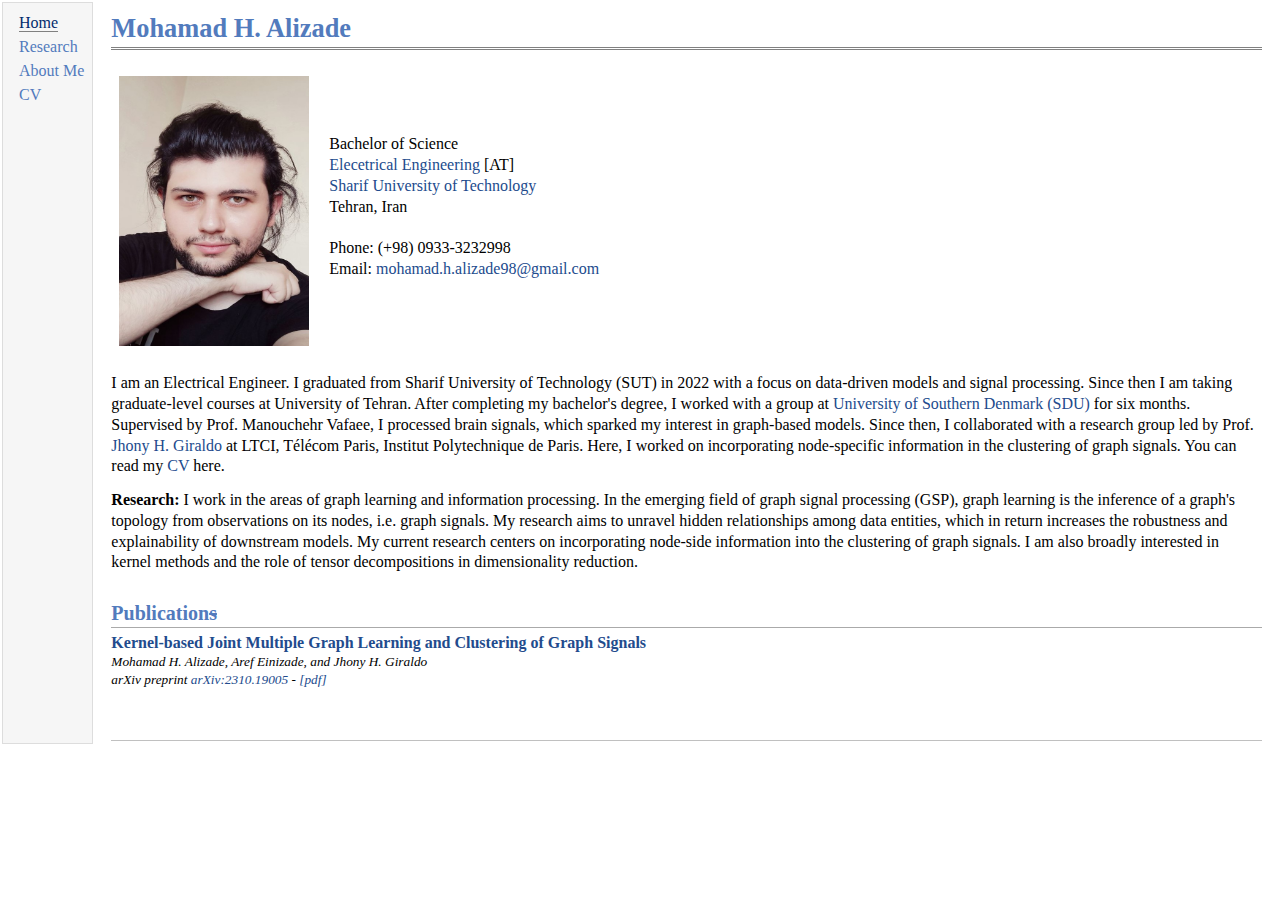
<file: index.html>
<!DOCTYPE html PUBLIC "-//W3C//DTD XHTML 1.1//EN"
   "http://www.w3.org/TR/xhtml11/DTD/xhtml11.dtd">
<html xmlns="http://www.w3.org/1999/xhtml" xml:lang="en">
   <head>
      <meta name="generator" content="jemdoc, see http://jemdoc.jaboc.net/" />
      <meta http-equiv="Content-Type" content="text/html;charset=utf-8" />
      <link rel="stylesheet" href="jemdoc.css" type="text/css" />
      <title>Mohamad H. Alizade</title>
   </head>
   <body>
      <table summary="Table for page layout." id="tlayout">
         <tr valign="top">
            <td id="layout-menu">
               <div class="menu-item"><a href="index.html" class="current">Home</a></div>
               <div class="menu-item"><a href="research.html">Research</a></div>
               <div class="menu-item"><a href="about.html">About Me</a></div>
               <div class="menu-item"><a href="./documents/Alizade-CV.pdf">CV</a></div>

<!--               <div class="menu-category">Research</div>
               <div class="menu-item"><a href="experience.html">Experience</a></div>
               <div class="menu-item"><a href="Projects.html">Projects</a></div>
-->
            </td>
            <td id="layout-content">
               <div id="toptitle">
                  <h1>Mohamad H. Alizade</h1>
               </div>
               <table class="imgtable">
                  <tr>
                     <td>
                        <a href="./pic.jpg"><img src="./pic.jpg" alt="photoshot" width="190px" height="270px" /></a>&nbsp;
                     </td>
                     <td align="left">
                        <p> Bachelor of Science<br />
                           <a href="https://www.ee.sharif.edu/en/">Elecetrical Engineering</a> [AT]<br />
                           <a href="https://en.sharif.edu/">Sharif University of Technology</a><br />
                           Tehran, Iran<br /><br />
                           Phone: (+98) 0933-3232998<br />
                           Email: <a href="mailto:mohamad.h.alizade98@gmail.com">mohamad.h.alizade98@gmail.com</a>
                        </p>
                     </td>
                  </tr>
               </table>
               <p><br />
                  I am an Electrical Engineer.
                  I graduated from Sharif University of Technology (SUT) in 2022 with a focus on data-driven models and signal processing. Since then I am taking graduate-level courses at University of Tehran. 
                  After completing my bachelor's degree, I worked with a group at <a href="https://www.sdu.dk/en"> University of Southern Denmark (SDU) </a> for six months. 
                  Supervised by Prof. Manouchehr Vafaee, I processed brain signals, which sparked my interest in graph-based models.
                  Since then, I collaborated with a research group led by Prof. <a href="https://sites.google.com/view/jhonygiraldo/"> Jhony H. Giraldo </a> at LTCI, Télécom Paris, Institut Polytechnique de Paris.
                  Here, I worked on incorporating node-specific information in the clustering of graph signals.
                  You can read my <a href="./documents/Alizade-CV.pdf">CV</a> here.

               </p>
               <p><b>Research:</b> 
                  I work in the areas of graph learning and information processing.
                  In the emerging field of graph signal processing (GSP), graph learning is the inference of a graph's topology from observations on its nodes, i.e. graph signals.
                  My research aims to unravel hidden relationships among data entities, which in return increases the robustness and explainability of downstream models.
                  My current research centers on incorporating node-side information into the clustering of graph signals.
                  I am also broadly interested in kernel methods and the role of tensor decompositions in dimensionality reduction.
               </p>
               <h2>Publication<del>s</del></h2>
               <b><a href='https://arxiv.org/abs/2310.19005'>Kernel-based Joint Multiple Graph Learning and Clustering of Graph Signals</a></b><br>
               <small><i>Mohamad H. Alizade, Aref Einizade, and Jhony H. Giraldo</i><br></small>
               <small><i>arXiv preprint <a href="http://arxiv.org/abs/2310.19005">arXiv:2310.19005</a> - <a href="kmgl.pdf">[pdf]</a></i></small>
               <div id="footer">
               </div>
            </td>
         </tr>
      </table>
   </body>
</html>
</file>
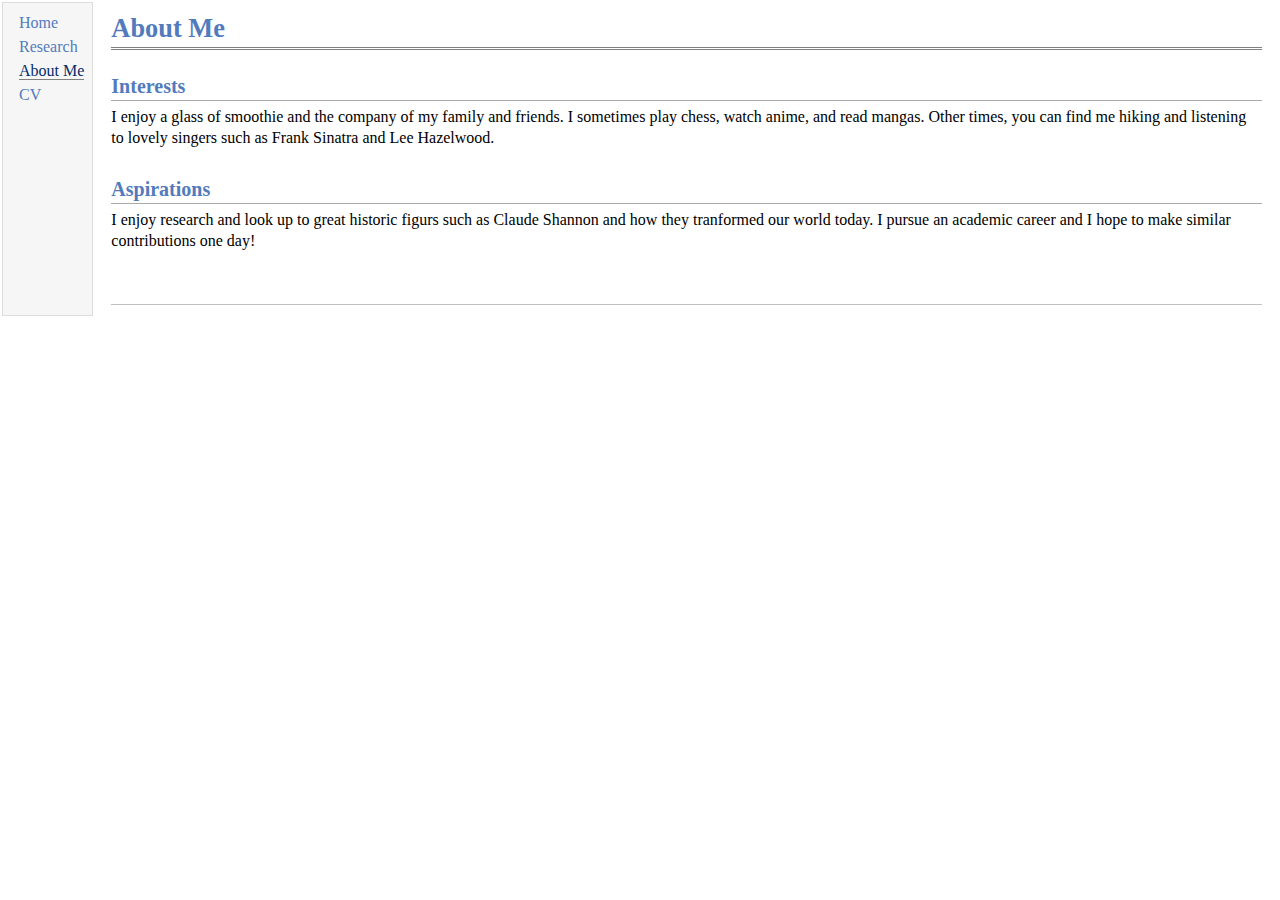
<file: about.html>
<!DOCTYPE html PUBLIC "-//W3C//DTD XHTML 1.1//EN"
   "http://www.w3.org/TR/xhtml11/DTD/xhtml11.dtd">
<html xmlns="http://www.w3.org/1999/xhtml" xml:lang="en">
   <head>
      <meta name="generator" content="jemdoc, see http://jemdoc.jaboc.net/" />
      <meta http-equiv="Content-Type" content="text/html;charset=utf-8" />
      <link rel="stylesheet" href="jemdoc.css" type="text/css" />
      <title>Mohamad H. Alizade</title>
   </head>
   <body>
      <table summary="Table for page layout." id="tlayout">
         <tr valign="top">
            <td id="layout-menu">
               <div class="menu-item"><a href="index.html" >Home</a></div>
               <div class="menu-item"><a href="research.html">Research</a></div>
               <div class="menu-item"><a href="about.html" class="current">About Me</a></div>
               <div class="menu-item"><a href="./documents/Alizade-CV.pdf">CV</a></div>

<!--               <div class="menu-category">Research</div>
               <div class="menu-item"><a href="experience.html">Experience</a></div>
               <div class="menu-item"><a href="Projects.html">Projects</a></div>
-->
            </td>
            <td id="layout-content">
               <div id="toptitle">
                   <h1>About Me</h1>
               </div>
               <h2>Interests</h2>
               <p> I enjoy a glass of smoothie and the company of my family and friends. I sometimes play chess, watch anime, and read mangas. Other times, you can find me hiking and listening to lovely singers such as Frank Sinatra and Lee Hazelwood. </p>
               <h2>Aspirations</h2>
               <p> I enjoy research and look up to great historic figurs such as Claude Shannon and how they tranformed our world today. I pursue an academic career and I hope to make similar contributions one day! </p>

               <div id="footer">
                  <div id="footer-text">
                  </div>
               </div>
            </td>
         </tr>
      </table>
   </body>
</html>
</file>
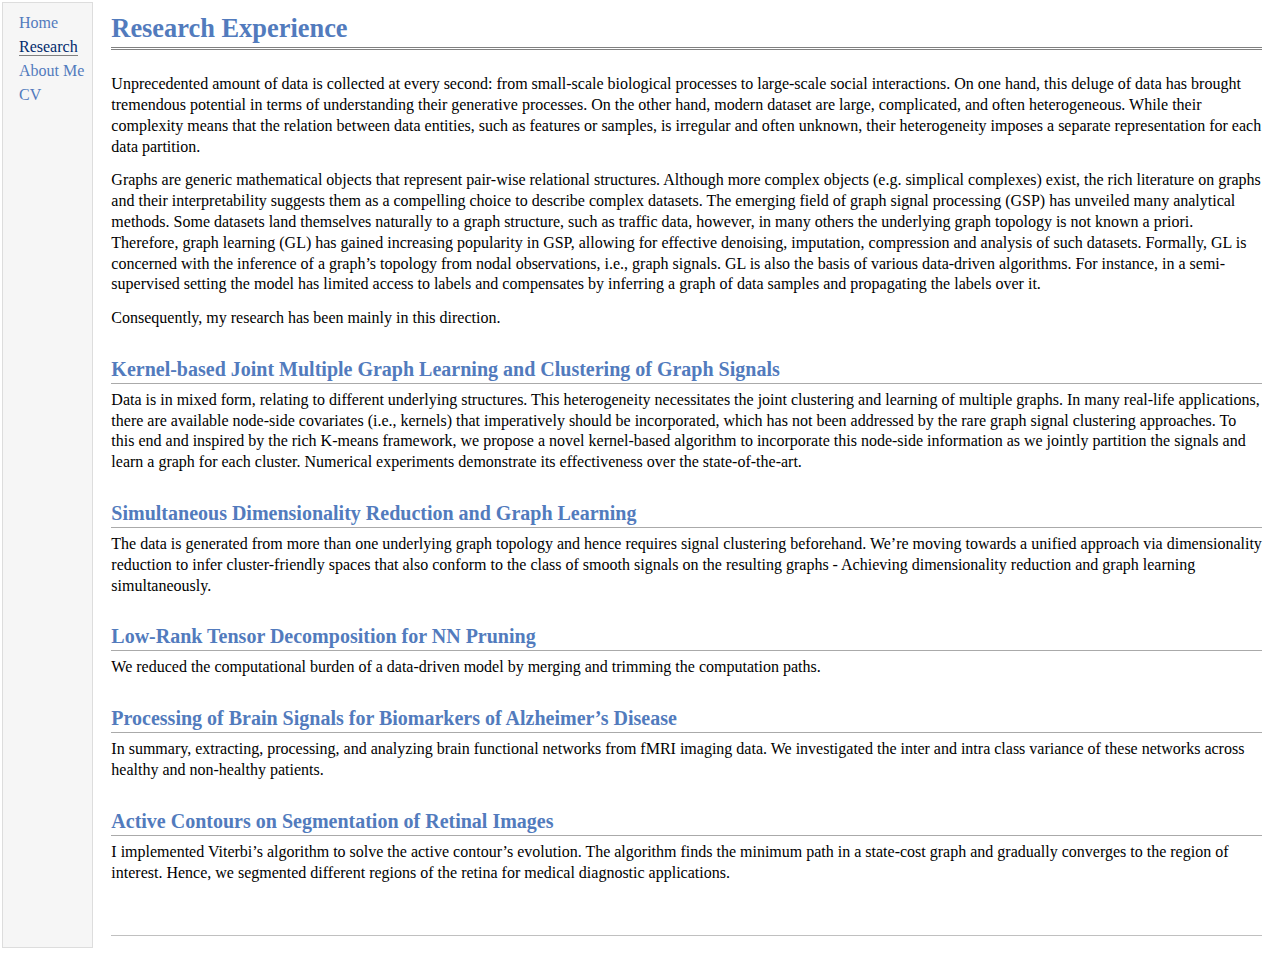
<file: research.html>
<!DOCTYPE html PUBLIC "-//W3C//DTD XHTML 1.1//EN"
   "http://www.w3.org/TR/xhtml11/DTD/xhtml11.dtd">
<html xmlns="http://www.w3.org/1999/xhtml" xml:lang="en">
   <head>
      <meta name="generator" content="jemdoc, see http://jemdoc.jaboc.net/" />
      <meta http-equiv="Content-Type" content="text/html;charset=utf-8" />
      <link rel="stylesheet" href="jemdoc.css" type="text/css" />
      <title>Mohamad H. Alizade</title>
   </head>
   <body>
      <table summary="Table for page layout." id="tlayout">
         <tr valign="top">
            <td id="layout-menu">
               <div class="menu-item"><a href="index.html">Home</a></div>
               <div class="menu-item"><a href="research.html" class="current">Research</a></div>
               <div class="menu-item"><a href="about.html">About Me</a></div>
               <div class="menu-item"><a href="./documents/Alizade-CV.pdf">CV</a></div>

<!--               <div class="menu-category">Research</div>
               <div class="menu-item"><a href="experience.html">Experience</a></div>
               <div class="menu-item"><a href="Projects.html">Projects</a></div>
-->
            </td>
            <td id="layout-content">
               <div id="toptitle">
                  <h1>Research Experience</h1>
               </div>
               <p>Unprecedented amount of data is collected at every
second: from small-scale biological processes to large-scale 
social interactions. On one hand, this deluge of data
has brought tremendous potential in terms of understanding
their generative processes. On the other hand, modern dataset
are large, complicated, and often heterogeneous. While their
complexity means that the relation between data entities, such
as features or samples, is irregular and often unknown, their
heterogeneity imposes a separate representation for each data
partition. </p>
<p>Graphs are generic mathematical objects that represent pair-wise 
relational structures. Although more complex objects
(e.g. simplical complexes) exist, the rich literature on
graphs and their interpretability suggests them as a compelling
choice to describe complex datasets. The emerging field
of graph signal processing (GSP) has unveiled many
analytical methods. Some datasets land themselves naturally to
a graph structure, such as traffic data, however, in many others
the underlying graph topology is not known a priori. Therefore, 
graph learning (GL) has gained increasing popularity in
GSP, allowing for effective denoising, imputation,
compression and analysis of such datasets. Formally, GL is concerned with the inference of a graph’s topology from nodal observations, i.e., graph signals.
GL is also the basis of various data-driven algorithms.
For instance, in a semi-supervised setting the model has limited
access to labels and compensates by inferring a graph of data
samples and propagating the labels over it.</p>
<p>Consequently, my research has been mainly in this direction.</p>
               <h2>Kernel-based Joint Multiple Graph Learning and Clustering of Graph Signals</h2>
               <p>Data is in mixed form, relating to different
underlying structures. This heterogeneity necessitates the joint
clustering and learning of multiple graphs. In many real-life
applications, there are available node-side covariates (i.e., kernels)
that imperatively should be incorporated, which has not been
addressed by the rare graph signal clustering approaches. To
this end and inspired by the rich K-means framework, we
propose a novel kernel-based algorithm to incorporate this node-side 
information as we jointly partition the signals and learn a
graph for each cluster. Numerical experiments demonstrate its
effectiveness over the state-of-the-art.</p>
               <h2>Simultaneous Dimensionality Reduction and Graph Learning</h2>
               <p>
                 The data is generated from more than one underlying graph topology and hence requires signal
clustering beforehand. We’re moving towards a unified approach via dimensionality reduction to infer cluster-friendly spaces
that also conform to the class of smooth signals on the resulting graphs - Achieving dimensionality reduction and graph
learning simultaneously. </p>
               <h2>Low-Rank Tensor Decomposition for NN Pruning</h2>
               <p>We reduced the computational burden of a data-driven model by merging and trimming the computation paths.</p>
               <h2>Processing of Brain Signals for Biomarkers of Alzheimer’s Disease</h2>
               <p>In summary, extracting, processing, and analyzing brain functional networks from fMRI imaging data. We investigated the inter and intra class variance of these networks across healthy and non-healthy patients.</p>
               <h2>Active Contours on Segmentation of Retinal Images</h2>
               <p> I implemented Viterbi’s algorithm to solve the active contour’s
evolution. The algorithm finds the minimum path in a state-cost graph and gradually converges to the region
of interest. Hence, we segmented different regions of the retina for medical diagnostic applications.</p>
               <div id="footer">
                  <div id="footer-text">
                  </div>
               </div>
            </td>
         </tr>
      </table>
   </body>
</html>
</file>
<file: jemdoc.css>
/* Default css file for jemdoc. */

table#tlayout {
    border: none;
    border-collapse: separate;
    background: white;
}

body {
	background: white;
	font-family: Georgia, serif;
	padding-bottom: 8px;
	margin: 0;
}

#layout-menu {
	background: #f6f6f6;
	border: 1px solid #dddddd;
	padding-top: 0.5em;
	padding-left: 8px;
	padding-right: 8px;
	font-size: 1.0em;
	width: auto;
	white-space: nowrap;
    text-align: left;
    vertical-align: top;
}

#layout-menu td {
	background: #f4f4f4;
    vertical-align: top;
}

#layout-content {
	padding-top: 0.0em;
	padding-left: 1.0em;
	padding-right: 1.0em;
    border: none;
    background: white;
    text-align: left;
    vertical-align: top;
}

#layout-menu a {
	line-height: 1.5em;
	margin-left: 0.5em;
}

tt {
    background: #ffffdd;
}

pre, tt {
	font-size: 90%;
	font-family: monaco, monospace;
}

a, a > tt {
	color: #224b8d;
	text-decoration: none;
}

a:hover {
	border-bottom: 1px gray dotted;
}

#layout-menu a.current:link, #layout-menu a.current:visited {
	color: #022b6d;
	border-bottom: 1px gray solid;
}
#layout-menu a:link, #layout-menu a:visited, #layout-menu a:hover {
	color: #527bbd;
	text-decoration: none;
}
#layout-menu a:hover {
	text-decoration: none;
}

div.menu-category {
	border-bottom: 1px solid gray;
	margin-top: 0.8em;
	padding-top: 0.2em;
	padding-bottom: 0.1em;
	font-weight: bold;
}

div.menu-item {
	padding-left: 16px;
	text-indent: -16px;
}

div#toptitle {
	padding-bottom: 0.2em;
	margin-bottom: 1.5em;
	border-bottom: 3px double gray;
}

/* Reduce space if we begin the page with a title. */
div#toptitle + h2, div#toptitle + h3 {
	margin-top: -0.7em;
}

div#subtitle {
	margin-top: 0.0em;
	margin-bottom: 0.0em;
	padding-top: 0em;
	padding-bottom: 0.1em;
}

em {
	font-style: italic;
}

strong {
	font-weight: bold;
}


h1, h2, h3 {
	color: #527bbd;
	margin-top: 0.7em;
	margin-bottom: 0.3em;
	padding-bottom: 0.2em;
	line-height: 1.0;
	padding-top: 0.5em;
	border-bottom: 1px solid #aaaaaa;
}

h1 {
	font-size: 165%;
}

h2 {
	padding-top: 0.8em;
	font-size: 125%;
}

h2 + h3 {
    padding-top: 0.2em;
}

h3 {
	font-size: 110%;
	border-bottom: none;
}

p {
	margin-top: 0.0em;
	margin-bottom: 0.8em;
	padding: 0;
	line-height: 1.3;
}

pre {
	padding: 0;
	margin: 0;
}

div#footer {
	font-size: small;
	border-top: 1px solid #c0c0c0;
	padding-top: 0.1em;
	margin-top: 4.0em;
	color: #c0c0c0;
}

div#footer a {
	color: #80a0b0;
}

div#footer-text {
	float: left;
	padding-bottom: 8px;
}

ul, ol, dl {
	margin-top: 0.2em;
	padding-top: 0;
	margin-bottom: 0.8em;
}

dt {
	margin-top: 0.5em;
	margin-bottom: 0;
}

dl {
	margin-left: 20px;
}

dd {
	color: #222222;
}

dd > *:first-child {
	margin-top: 0;
}

ul {
	list-style-position: outside;
	list-style-type: square;
}

p + ul, p + ol {
	margin-top: -0.5em;
}

li ul, li ol {
	margin-top: -0.3em;
}

ol {
	list-style-position: outside;
	list-style-type: decimal;
}

li p, dd p {
	margin-bottom: 0.3em;
}


ol ol {
	list-style-type: lower-alpha;
}

ol ol ol {
	list-style-type: lower-roman;
}

p + div.codeblock {
	margin-top: -0.6em;
}

div.codeblock, div.infoblock {
	margin-right: 0%;
	margin-top: 1.2em;
	margin-bottom: 1.3em;
}

div.blocktitle {
	font-weight: bold;
	color: #cd7b62;
	margin-top: 1.2em;
	margin-bottom: 0.1em;
}

div.blockcontent {
	border: 1px solid silver;
	padding: 0.3em 0.5em;
}

div.infoblock > div.blockcontent {
	background: #ffffee;
}

div.blockcontent p + ul, div.blockcontent p + ol {
	margin-top: 0.4em;
}

div.infoblock p {
	margin-bottom: 0em;
}

div.infoblock li p, div.infoblock dd p {
	margin-bottom: 0.5em;
}

div.infoblock p + p {
	margin-top: 0.8em;
}

div.codeblock > div.blockcontent {
	background: #f6f6f6;
}

span.pycommand {
	color: #000070;
}

span.statement {
	color: #008800;
}
span.builtin {
	color: #000088;
}
span.special {
	color: #990000;
}
span.operator {
	color: #880000;
}
span.error {
	color: #aa0000;
}
span.comment, span.comment > *, span.string, span.string > * {
	color: #606060;
}

@media print {
	#layout-menu { display: none; }
}

#fwtitle {
	margin: 2px;
}

#fwtitle #toptitle {
	padding-left: 0.5em;
	margin-bottom: 0.5em;
}

q {
    display: block;
    padding-left: 10%;
    padding-right: 10%;
    padding-top: 0.7em;
}

#layout-content h1:first-child, #layout-content h2:first-child, #layout-content h3:first-child {
	margin-top: -0.7em;
}

div#toptitle h1, #layout-content div#toptitle h1 {
	margin-bottom: 0.0em;
	padding-bottom: 0.1em;
	padding-top: 0;
	margin-top: 0.5em;
	border-bottom: none;
}

img.eq {
	padding: 0;
	padding-left: 0.1em;
	padding-right: 0.1em;
	margin: 0;
}

img.eqwl {
	padding-left: 2em;
	padding-top: 0.6em;
	padding-bottom: 0.2em;
	margin: 0;
}

table {
    border: 2px solid black;
    border-collapse: collapse;
}

td {
    padding: 2px;
    padding-left: 0.5em;
    padding-right: 0.5em;
    text-align: center;
    border: 1px solid gray;
}

table + table {
    margin-top: 1em;
}

tr.heading {
    font-weight: bold;
    border-bottom: 2px solid black;
}

img {
    border: none;
}

table.imgtable, table.imgtable td {
    border: none;
    text-align: left;
}
</file>
